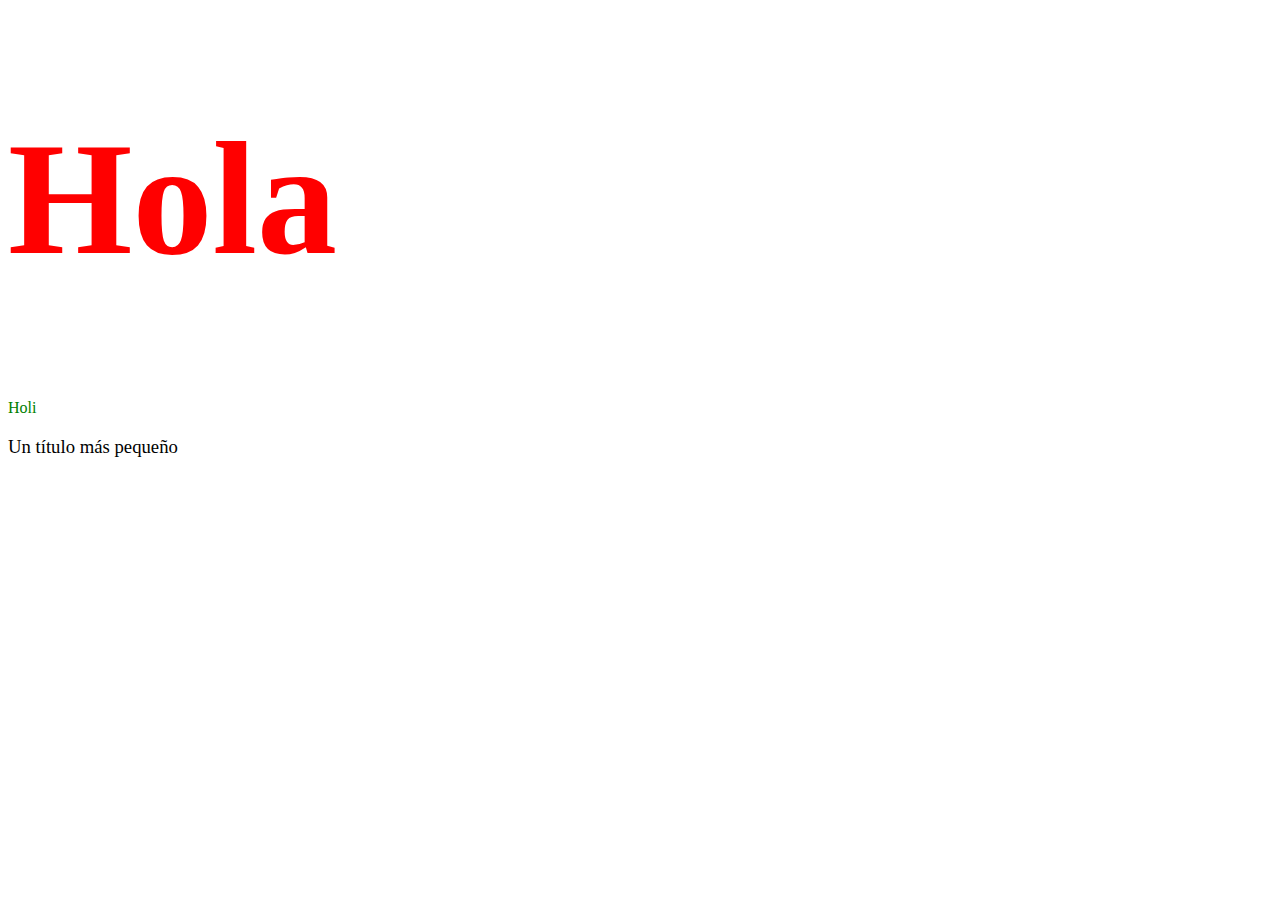
<file: claseCSS.html>
<!DOCTYPE html>
<html lang="en">
<head>
    <meta charset="UTF-8">
    <meta name="viewport" content="width=device-width, initial-scale=1.0">
    <title>Document</title>
    <link rel="stylesheet" href="./styles/index.css">
</head>
<body>
    <h1>Hola</h1>
    <p class="parrafito">Holi</p>
    <h3 id="tiny-title">Un título más pequeño</h3>
</body>
</html>
</file>
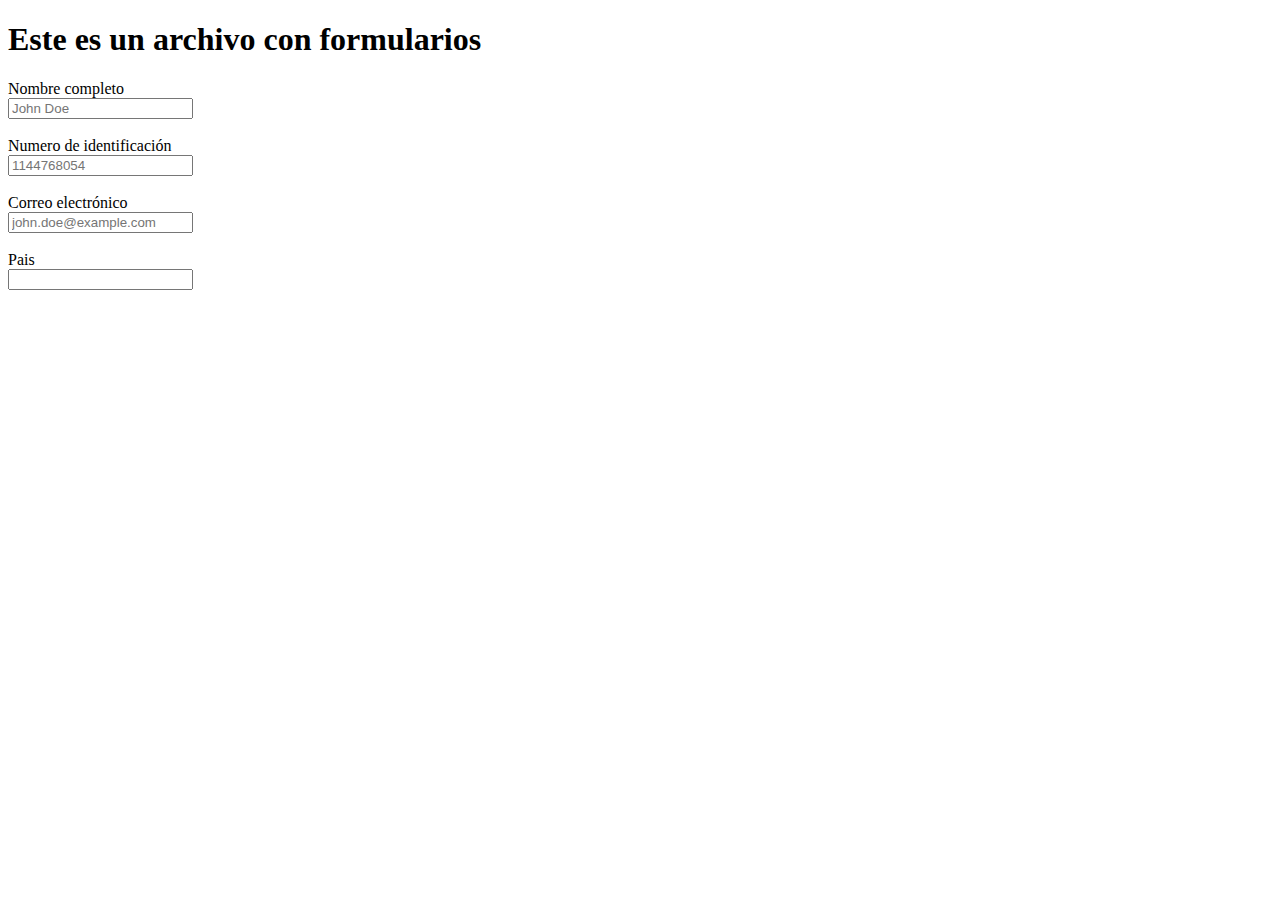
<file: claseForm.html>
<!DOCTYPE html>
<html lang="en">
<head>
    <meta charset="UTF-8">
    <meta name="viewport" content="width=device-width, initial-scale=1.0">
    <title>Document</title>
</head>
<body>
    <h1>Este es un archivo con formularios</h1>
    <form action="">
        <label for="nombre">
            <span>Nombre completo</span><br>
            <input type="text" id="nombre" placeholder="John Doe" autocomplete="name" required>
        </label><br><br>
        <label for="id">
            <span>Numero de identificación</span><br>
            <input type="number" id="id" placeholder="1144768054" required>
        </label><br><br>
        <label for="email">
            <span>Correo electrónico</span><br>
            <input type="email" id="email" placeholder="john.doe@example.com" autocomplete="email" required>
        </label><br><br>
        <label for="">
            <span>Pais</span><br>
            <input list="pais"/>
            <datalist id="pais">
                <option value="Colombia"></option>
                <option value="Mexico"></option>
                <option value="Argentina"></option>
                <option value="Panama"></option>
            </datalist>
        </label>
    </form> 
</body>
</html>
</file>
<file: styles/index.css>
h1{
  color: red;  
  font-size: 10rem;
}

.parrafito{
    color: green;
}

#tiny-title{
    font-weight: 100;
}
</file>
